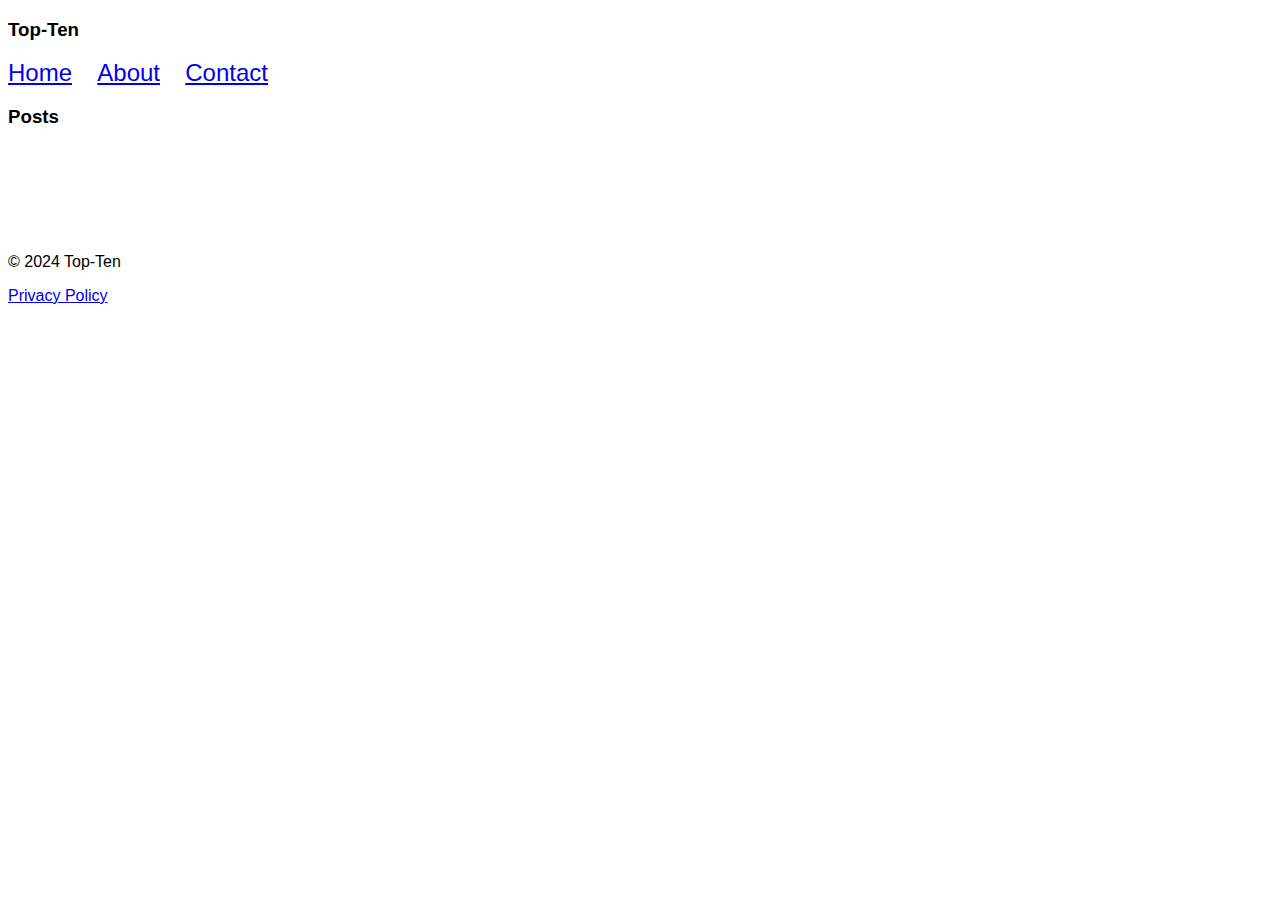
<file: index.html>
<!DOCTYPE html>
<html lang="en">
<head>
    <meta charset="UTF-8">
    <title>Top-Ten</title>
    <meta name="viewport" content="width=device-width, initial-scale=1.0">
    <link rel="stylesheet" href="styles.css">
</head>
<body>
    <header>
        <h3>Top-Ten</h3>
    </header>

    <nav>
        <ul>
            <li><a href="index.html">Home</a></li>
            <li><a href="about.html">About</a></li>
            <li><a href="contact.html">Contact</a></li>
        </ul>
    </nav>

    <main>
        <section>
            <h3>Posts</h3>
            <a href=""></a><br>
            
            
        </section>
    </main>

    <footer>
        <br><br><br><br>
        <p>&copy; 2024 Top-Ten</p>
        <a href="privacy-policy.html">Privacy Policy</a>
    </footer>
</body>
</html>
</file>
<file: styles.css>
/* General Styles */
body {
  font-family: Arial, Helvetica, sans-serif;
}

/* Navigation Styles */
nav ul {
  list-style: none; /* Remove bullet points */
  padding: 0; /* Remove padding */
  margin: 0; /* Remove margin */
  display: flex; /* Display the list items in a row */
  flex-wrap: wrap; /* Allow items to wrap to the next line on smaller screens */
  font-size: 1.5rem;
}

nav ul li {
  margin-right: 2%; /* Add some spacing between links */
}

nav ul li:last-child {
  margin-right: 0; /* Remove right margin for the last item */
}

/* Contact Form Styles */
.contact-form {
  max-width: 90%; /* Changed from 600px to 90% of the container */
  margin: 5% auto; /* Changed from 50px auto to 5% top/bottom and auto left/right */
  padding: 5% 3%; /* Changed from 40px 30px to 5% top/bottom and 3% left/right */
  background: #ffffff;
  border-radius: 0.5%; /* Changed from 8px to 0.5% */
  box-shadow: 0 0 1% rgba(0, 0, 0, 0.1); /* Changed from 10px to 1% for the blur radius */
}

.contact-form h2 {
  margin-bottom: 3%; /* Changed from 30px to 3% */
  font-size: 200%; /* Changed from 32px to 200% */
  color: #333;
  text-align: center;
}

.contact-form .form-group {
  margin-bottom: 2.5%; /* Changed from 25px to 2.5% */
}

.contact-form label {
  display: block;
  font-size: 100%; /* Changed from 16px to 100% */
  color: #555;
  margin-bottom: 0.8%; /* Changed from 8px to 0.8% */
}

.contact-form label span {
  color: #e74c3c;
}

.contact-form input,
.contact-form textarea {
  width: 100%;
  padding: 1.2% 1.5%; /* Changed from 12px 15px to 1.2% 1.5% */
  border: 1px solid #ccc;
  border-radius: 0.3%; /* Changed from 5px to 0.3% */
  font-size: 93.75%; /* Changed from 15px to 93.75% */
  color: #333;
  background: #f9f9f9;
  box-sizing: border-box; /* Ensure padding and borders are included in the element's total width and height */
}

.contact-form input::placeholder,
.contact-form textarea::placeholder {
  color: #aaa;
}

.contact-form input:focus,
.contact-form textarea:focus {
  border-color: #3498db;
  background: #fff;
  outline: none;
}

.contact-form button {
  width: 100%;
  padding: 1.5%; /* Changed from 15px to 1.5% */
  background: #3498db;
  border: none;
  border-radius: 0.3%; /* Changed from 5px to 0.3% */
  font-size: 112.5%; /* Changed from 18px to 112.5% */
  color: #fff;
  cursor: pointer;
  transition: background 0.3s ease;
}

.contact-form button:hover {
  background: #2980b9;
}

/* Responsive Styles */
@media (max-width: 600px) {
  .contact-form {
      padding: 3% 2%; /* Changed from 30px 20px to 3% 2% */
      margin: 3% 1.5%; /* Changed from 30px 15px to 3% 1.5% */
  }

  .contact-form h2 {
      font-size: 175%; /* Changed from 28px to 175% */
  }
}
</file>
